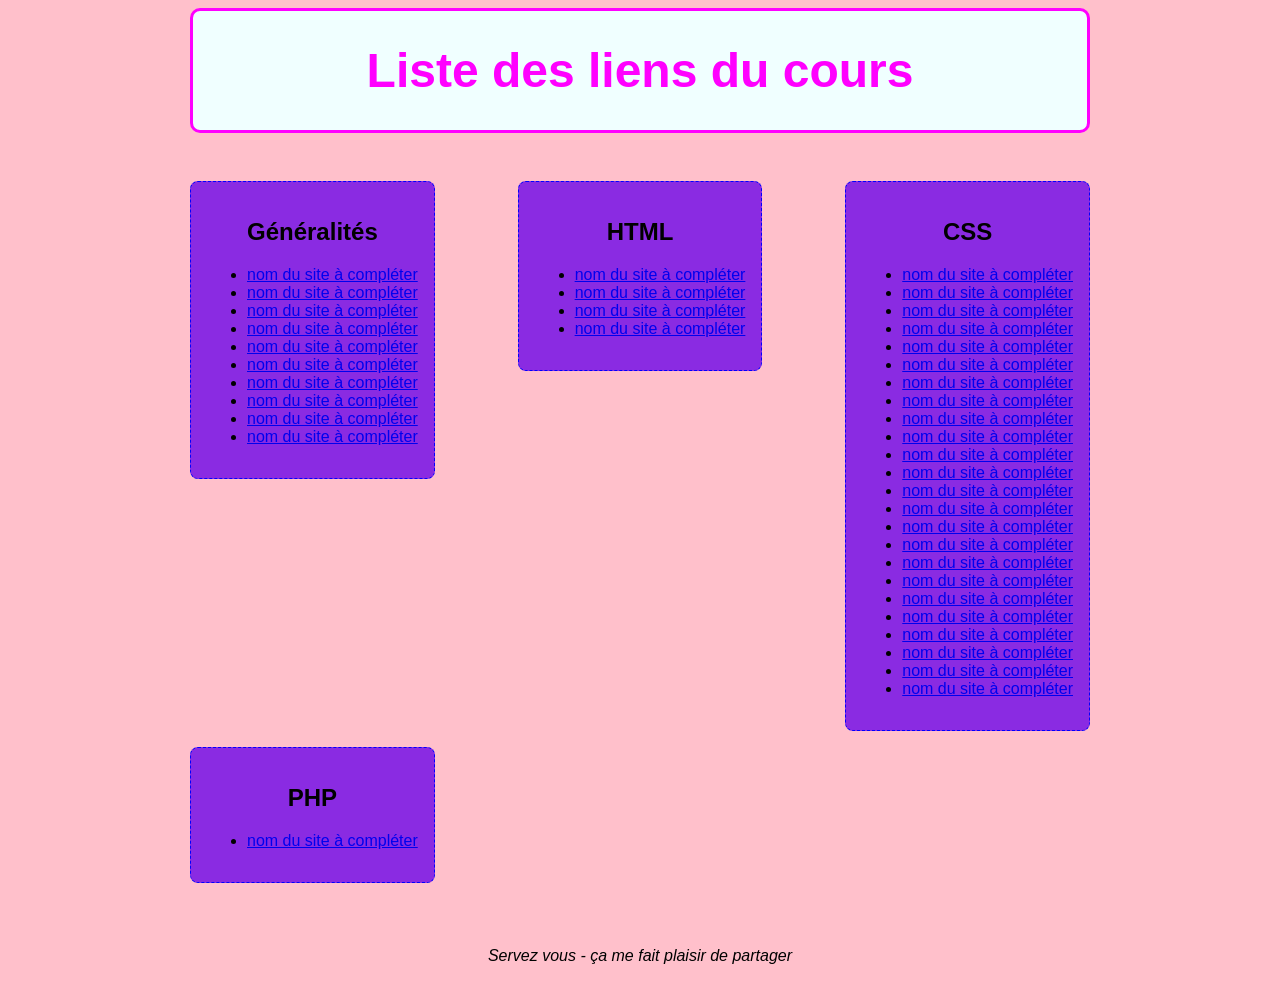
<file: html/index.html>
<!DOCTYPE html>
<html lang="en">

<head>
    <meta charset="UTF-8">
    <meta name="viewport" content="width=device-width, initial-scale=1.0">
    <link rel="stylesheet" href="../css/style.css">
    <title>Document</title>
</head>

<body>
    <div class="container">
        <header>
            <h1>Liste des liens du cours</h1>
        </header>
        <main>

            <div>
                <h2>Généralités</h2>
                <ul>
                    <li><a href="https://www.markdownguide.org/cheat-sheet/">nom du site à compléter</a></li>
                    <li><a href="https://stackoverflow.com/">nom du site à compléter</a></li>
                    <li><a href="https://www.w3schools.com/">nom du site à compléter</a></li>
                    <li><a href="https://developer.mozilla.org/fr/docs/">nom du site à compléter</a></li>
                    <li><a href="https://fr.wikipedia.org/wiki/Histoire_d%27Internet#Chronologie_s%C3%A9lective">nom du
                            site
                            à compléter</a></li>
                    <li><a href="http://si1.lmdsio.fr/assets/linux/filesystem.png">nom du site à compléter</a></li>
                    <li><a href="https://g.co/kgs/pBcCVE">nom du site à compléter</a></li>
                    <li><a href="https://fabioclock.github.io/front-back/">nom du site à compléter</a></li>
                    <li><a href="https://code.visualstudio.com/shortcuts/keyboard-shortcuts-linux.pdf">nom du site à
                            compléter</a></li>
                    <li><a href="https://bonpatron.com/fr/?utm_content=cmp-true">nom du site à compléter</a></li>
                </ul>
            </div>
            <div>
                <h2>HTML</h2>
                <ul>
                    <li><a href="https://symbl.cc/fr/003C/">nom du site à compléter</a></li>
                    <li><a href="https://developer.mozilla.org/fr/docs/Web/HTML/%C3%89l%C3%A9ments_en_ligne">nom du site
                            à
                            compléter</a></li>
                    <li><a href="https://developer.mozilla.org/fr/docs/Web/HTML/%C3%89l%C3%A9ments_en_bloc">nom du site
                            à
                            compléter</a></li>
                    <li><a href="https://caniuse.com/">nom du site à compléter</a></li>
                </ul>
            </div>
            <div>
                <h2>CSS</h2>

                <ul>
                    <li><a href="https://specificity.keegan.st">nom du site à compléter</a></li>
                    <li><a href="https://www.w3schools.com/cssref/pr_font_font-size.php">nom du site à compléter</a>
                    </li>
                    <li><a
                            href="https://developer.mozilla.org/fr/docs/Web/HTML/Element#s%C3%A9mantique_du_texte_en_ligne">nom
                            du site à compléter</a></li>
                    <li><a href="https://codepen.io/ncerminara/pen/RLMwmy">nom du site à compléter</a></li>
                    <li><a href="https://meyerweb.com/eric/tools/css/reset/">nom du site à compléter</a></li>
                    <li><a href="https://fr.learnlayout.com/flexbox">nom du site à compléter</a></li>
                    <li><a href="https://caniuse.com/">nom du site à compléter</a></li>
                    <li><a href="https://css-tricks.com/snippets/css/a-guide-to-flexbox/">nom du site à compléter</a>
                    </li>
                    <li><a href="https://www.joshwcomeau.com/css/interactive-guide-to-flexbox/">nom du site à
                            compléter</a>
                    </li>
                    <li><a href="https://codepen.io/ndangelo/pen/BaamRam">nom du site à compléter</a></li>
                    <li><a href="https://la-cascade.io/articles/flexbox-guide-complet">nom du site à compléter</a></li>
                    <li><a href="http://flexboxfroggy.com/#fr">nom du site à compléter</a></li>
                    <li><a href="http://www.flexboxdefense.com/">nom du site à compléter</a></li>
                    <li><a href="https://alticreation.com/bem-pour-le-css/">nom du site à compléter</a></li>
                    <li><a href="https://fr.learnlayout.com/toc">nom du site à compléter</a></li>
                    <li><a href="https://matthew.wagerfield.com/parallax/">nom du site à compléter</a></li>
                    <li><a href="https://css-tricks.com/examples/nth-child-tester/">nom du site à compléter</a></li>
                    <li><a href="https://cssgridgarden.com/#fr">nom du site à compléter</a></li>
                    <li><a href="https://www.frontendmentor.io/">nom du site à compléter</a></li>
                    <li><a href="https://codepip.com/games/grid-garden/">nom du site à compléter</a></li>
                    <li><a href="https://developer.mozilla.org/fr/docs/Web/CSS/CSS_grid_layout">nom du site à
                            compléter</a>
                    </li>
                    <li><a href="http://alistapart.com/article/responsive-images-in-practice">nom du site à
                            compléter</a>
                    </li>
                    <li><a href="https://developer.mozilla.org/fr/docs/Web/CSS/Media_queries">nom du site à
                            compléter</a>
                    </li>
                    <li><a href="https://flukeout.github.io/">nom du site à compléter</a></li>
                </ul>
            </div>
            <div>
                <h2>PHP</h2>
                <ul>
                    <li><a href="https://www.php-fig.org/psr/psr-1/">nom du site à compléter</a></li>
                </ul>
            </div>

        </main>
        <footer>
            <p>Servez vous - ça me fait plaisir de partager</p>
        </footer>
    </div>
</body>

</html>
</file>
<file: css/style.css>
body{
    background-color: pink;
    font-family: Arial, Helvetica, sans-serif;
}

.container {
    width: 90%;
    max-width: 900px;
    margin: auto;
}

h1 {
    color: #f0f;
    font-size: 3rem;
    border: 0.2rem solid #f0f;
    padding: 2rem;
    background-color: azure;
    border-radius: 10px;
    margin: 0 auto;
    text-align: center;
    margin-bottom: 3rem;
}

main {
    display: flex;
    flex-flow: row wrap;
    justify-content: space-between;
    gap: 1rem;
    align-items: flex-start;
}

main div {
    border: 0.1rem dashed blue;
    border-radius: 0.5rem;
    padding: 1rem;  
    background-color: blueviolet;
}

h2 {
    text-align: center;
}

footer {
    text-align: center;
    font-style: italic;
    margin-top: 4rem;
}
</file>
